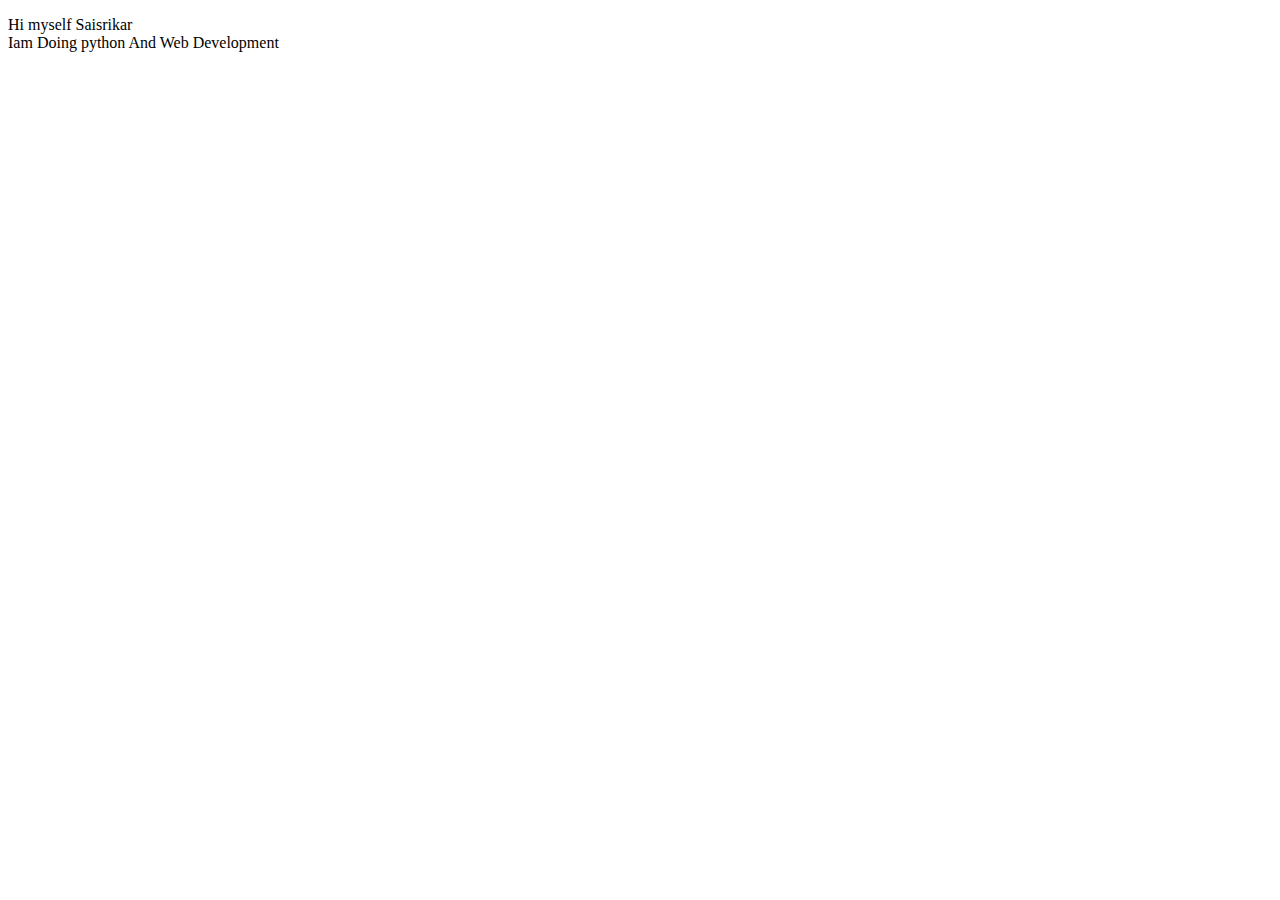
<file: index.html>
<!DOCTYPE html>
<html>
    <head>
        <title>This is my First WebSitE</title>
    </head>
    <body><p>Hi myself Saisrikar <br>
        Iam Doing python And Web Development
    </p></body>
</html>
</file>
